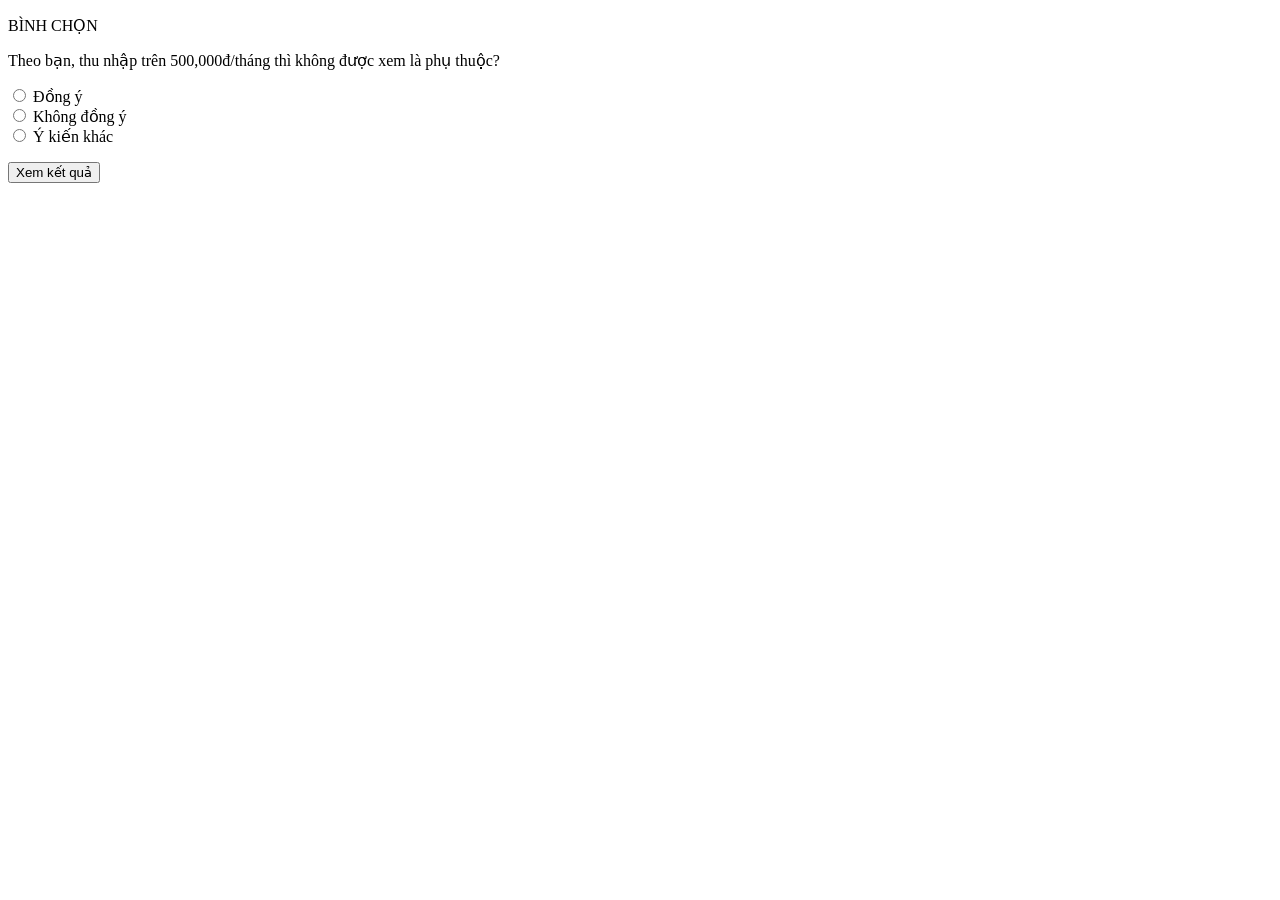
<file: binhchon.html>
<!DOCTYPE html PUBLIC "-//W3C//DTD XHTML 1.0 Transitional//EN" "http://www.w3.org/TR/xhtml1/DTD/xhtml1-transitional.dtd">
<html xmlns="http://www.w3.org/1999/xhtml">
<head>
<meta http-equiv="Content-Type" content="text/html; charset=utf-8" />
<title>Untitled Document</title>
</head>

<body>
 <p>BÌNH CHỌN</p>  
<div id="binhchon">
  <form id="form3" name="form3" action="kqbc.php" method="post" target="_blank">
    Theo bạn, thu nhập trên 500,000đ/tháng thì không được xem là phụ thuộc?
    
    <p>
      <label>
        <input id="radio" type="radio" value="15" name="idPA" />
      </label>
      Đồng ý<br />
  <label>
        <input id="radio" type="radio" value="16" name="idPA" />
      </label>
      Không đồng 
      ý<br />
      <label>
        <input id="radio" type="radio" value="17" name="idPA" />
      </label>
    Ý kiến khác</p>
    <p>
      <label>
        <input id="button" onclick="kqbc(idPA)" type="button" value="Xem kết quả" name="Button" />
      </label>
    </p>
  </form>
</div>
</body>
</html>
</file>
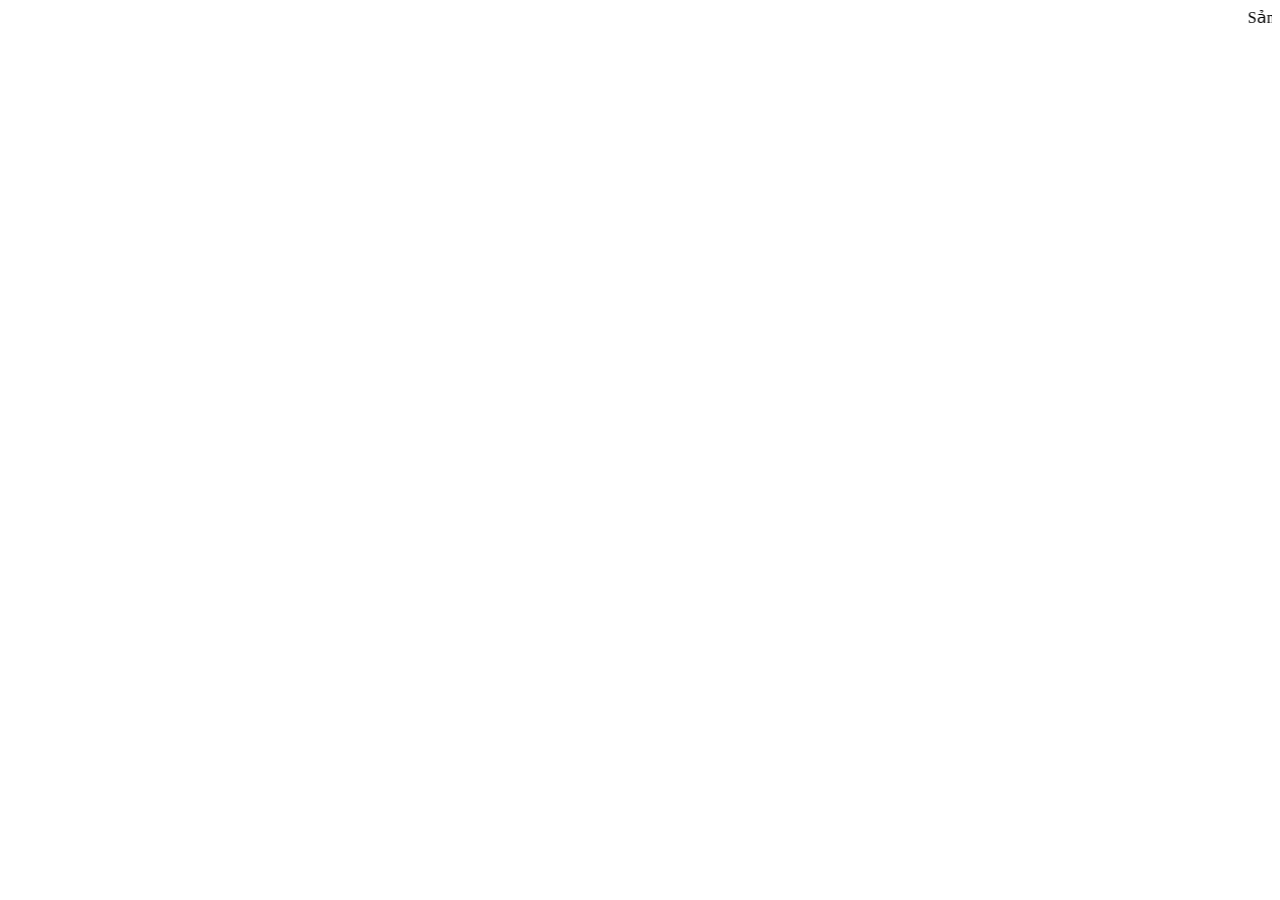
<file: cuon.html>
<!DOCTYPE html PUBLIC "-//W3C//DTD XHTML 1.0 Transitional//EN" "http://www.w3.org/TR/xhtml1/DTD/xhtml1-transitional.dtd">
<html xmlns="http://www.w3.org/1999/xhtml">
<head>
<meta http-equiv="Content-Type" content="text/html; charset=utf-8" />
<title>Untitled Document</title>
</head>

<body>
  <marquee id=cuon behavior="scroll" scrollamount="2" scrolldelay="1" onmouseover="this.stop()" onmouseout="this.start()">
        Sản xuất điện bằng gương - Chứng khoán tiếp tục giảm điểm - Xe bay đầu tiên trên thế giới
        </marquee>
</body>
</html>
</file>
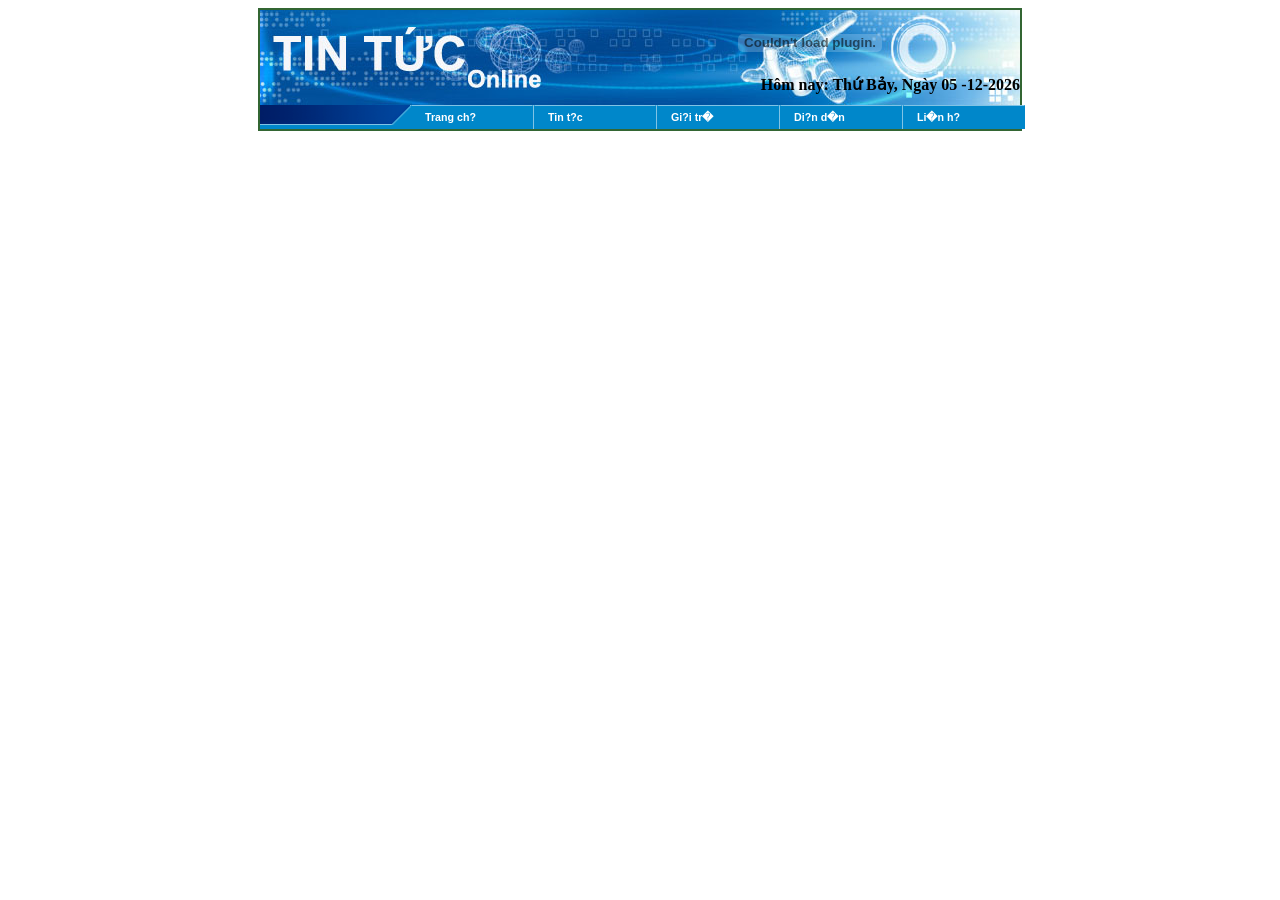
<file: nhan.html>
<!DOCTYPE html PUBLIC "-//W3C//DTD XHTML 1.0 Transitional//EN" "http://www.w3.org/TR/xhtml1/DTD/xhtml1-transitional.dtd">
<html xmlns="http://www.w3.org/1999/xhtml">
<head>
<meta http-equiv="Content-Type" content="text/html; charset=utf-8" />
<title>Untitled Document</title>
<style type="text/css">
<!--
#container {
	border: 2px solid #336633;
	width: 760px;
	margin: auto;
}
#header {
	background-image: url(images/header01.jpg);
	height: 95px;
}
#quangcao_header {
	height: 65px;
	width: 420px;
	float: right;
}
#hienngay {
	font-weight: bolder;
	color: #000000;
	float: right;
	height: 30px;
	width: 760px;
	text-align: right;
}
#menu {
	background-color: #666666;
	height: 24px;
	width: 760px;
}
-->
</style>
<script src="Scripts/AC_RunActiveContent.js" type="text/javascript"></script>
<script type="text/javascript" language="JavaScript1.2" src="um_menu.js"></script>
</head>

<body>
<div id="container">
  <div id="header">
    <div id="quangcao_header">
      <script type="text/javascript">
AC_FL_RunContent( 'codebase','http://download.macromedia.com/pub/shockwave/cabs/flash/swflash.cab#version=9,0,28,0','width','420','height','65','src','quangcao/qc1','quality','high','pluginspage','http://www.adobe.com/shockwave/download/download.cgi?P1_Prod_Version=ShockwaveFlash','movie','quangcao/qc1' ); //end AC code
    </script>
      <noscript>
      <object classid="clsid:D27CDB6E-AE6D-11cf-96B8-444553540000" codebase="http://download.macromedia.com/pub/shockwave/cabs/flash/swflash.cab#version=9,0,28,0" width="420" height="65">
        <param name="movie" value="quangcao/qc1.swf" />
        <param name="quality" value="high" />
        <embed src="quangcao/qc1.swf" quality="high" pluginspage="http://www.adobe.com/shockwave/download/download.cgi?P1_Prod_Version=ShockwaveFlash" type="application/x-shockwave-flash" width="420" height="65"></embed>
      </object>
      </noscript>
    </div>
    <div id="hienngay">Hôm nay:
      <script type="text/javascript" src="HienNgayHomNay.js"></script>
    </div>
  </div>
  <div id="menu"><script type="text/javascript" language="JavaScript1.2" src="nhan.js"></script></div>
</div>
</body>
</html>
</file>
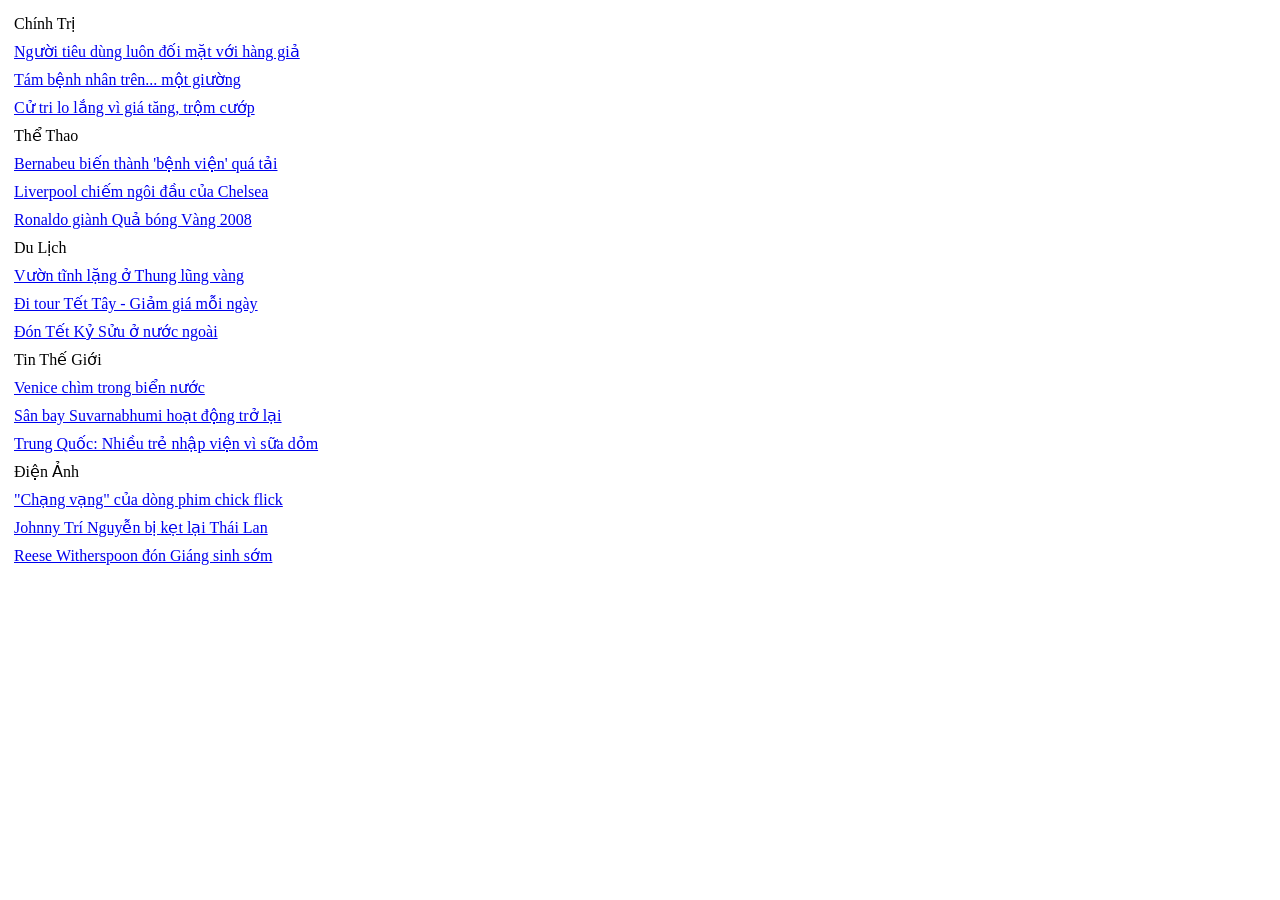
<file: theloai1.html>
<!DOCTYPE html PUBLIC "-//W3C//DTD XHTML 1.0 Transitional//EN" "http://www.w3.org/TR/xhtml1/DTD/xhtml1-transitional.dtd">
<html xmlns="http://www.w3.org/1999/xhtml">
<head>
<meta http-equiv="Content-Type" content="text/html; charset=utf-8" />
<title>Untitled Document</title>
</head>

<body>
<table id="theloai1" cellspacing="3" cellpadding="3" width="100%" 
              border="0">
  <tbody>
    <tr>
      <td >Chính 
        Trị</td>
    </tr>
    <tr>
      <td><a 
                 
	
                  href="noidungtin.php?idTin=99">Người tiêu dùng luôn đối mặt với hàng giả</a></td>
    </tr>
    <tr>
      <td><a 
                  
                  href="noidungtin.php?idTin=98">Tám 
        bệnh nhân trên... một giường</a></td>
    </tr>
    <tr>
      <td><a 
                  
                  href="noidungtin.php?idTin=97">Cử 
        tri lo lắng vì giá tăng, trộm cướp</a></td>
    </tr>
    <tr>
      <td >Thể 
        Thao</td>
    </tr>
    <tr>
      <td><a 
                 
                  href="noidungtin.php?idTin=121">Bernabeu biến thành 'bệnh viện' quá tải</a></td>
    </tr>
    <tr>
      <td><a 
                  
                  href="noidungtin.php?idTin=120">Liverpool chiếm ngôi đầu của Chelsea</a></td>
    </tr>
    <tr>
      <td><a 
                  
                  href="noidungtin.php?idTin=119">Ronaldo giành Quả bóng Vàng 2008</a></td>
    </tr>
    <tr>
      <td >Du 
        Lịch</td>
    </tr>
    <tr>
      <td><a 
                
                  href="noidungtin.php?idTin=124">Vườn tĩnh lặng ở Thung lũng vàng</a></td>
    </tr>
    <tr>
      <td><a 
                  
                  href="noidungtin.php?idTin=123">Đi 
        tour Tết Tây - Giảm giá mỗi ngày</a></td>
    </tr>
    <tr>
      <td><a 
               
                  href="noidungtin.php?idTin=122">Đón 
        Tết Kỷ Sửu ở nước ngoài</a></td>
    </tr>
    <tr>
      <td >Tin 
        Thế Giới</td>
    </tr>
    <tr>
      <td><a 
                 
                  href="noidungtin.php?idTin=135">Venice chìm trong biển nước</a></td>
    </tr>
    <tr>
      <td><a 
               
                  href="noidungtin.php?idTin=134">Sân 
        bay Suvarnabhumi hoạt động trở lại</a></td>
    </tr>
    <tr>
      <td><a 
               
                  href="noidungtin.php?idTin=34">Trung Quốc: Nhiều trẻ nhập viện vì sữa dỏm</a></td>
    </tr>
    <tr>
      <td >Điện 
        Ảnh</td>
    </tr>
    <tr>
      <td><a 
                
                  href="noidungtin.php?idTin=148">&quot;Chạng vạng&quot; của dòng phim chick flick</a></td>
    </tr>
    <tr>
      <td><a 
                 
                  href="noidungtin.php?idTin=147">Johnny Trí Nguyễn bị kẹt lại Thái Lan</a></td>
    </tr>
    <tr>
      <td><a 
                 
                  href="noidungtin.php?idTin=146">Reese Witherspoon đón Giáng sinh 
        sớm</a></td>
    </tr>
  </tbody>
</table>
</body>
</html>
</file>
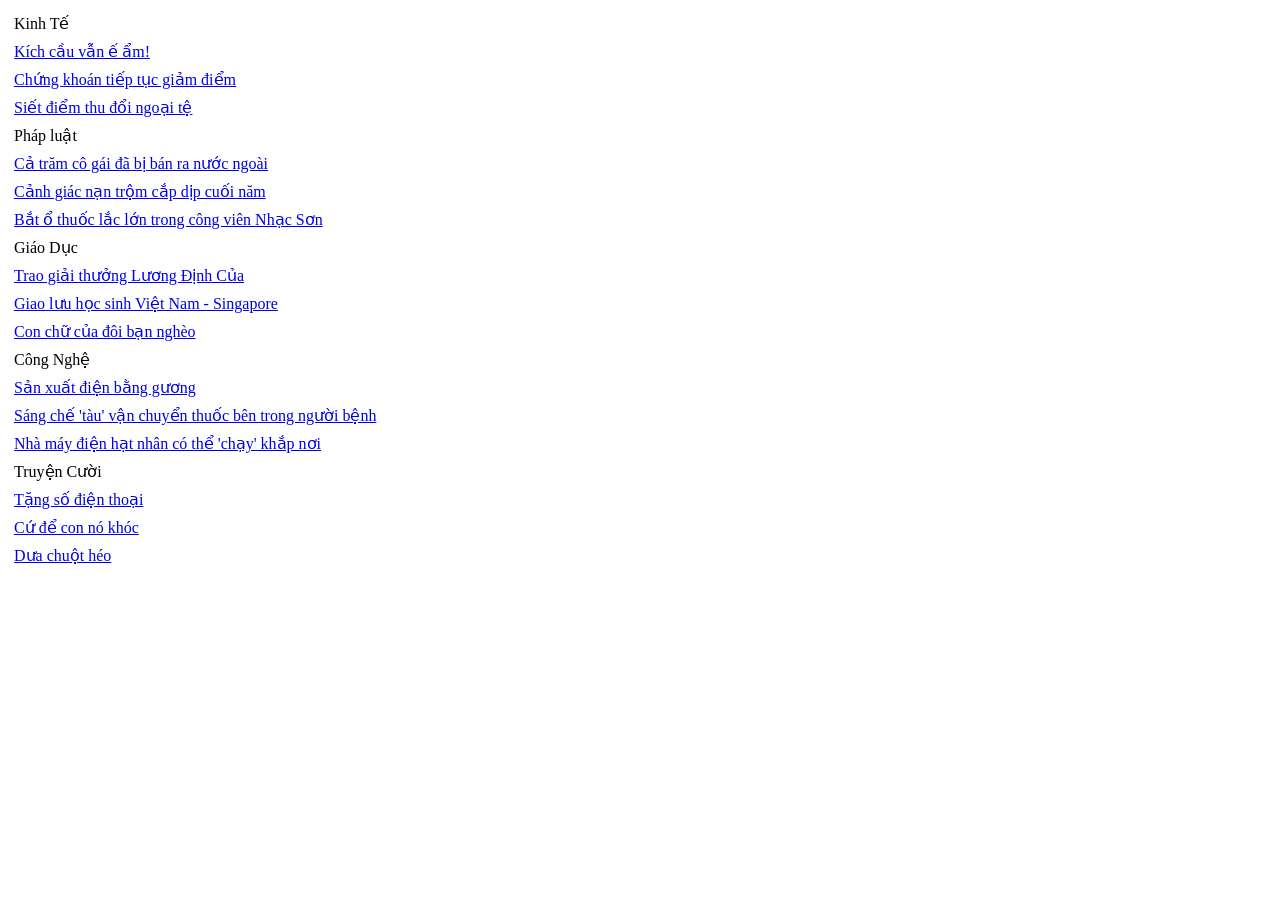
<file: theloai2.html>
<!DOCTYPE html PUBLIC "-//W3C//DTD XHTML 1.0 Transitional//EN" "http://www.w3.org/TR/xhtml1/DTD/xhtml1-transitional.dtd">
<html xmlns="http://www.w3.org/1999/xhtml">
<head>
<meta http-equiv="Content-Type" content="text/html; charset=utf-8" />
<title>Untitled Document</title>
</head>

<body>
<table id="theloai2" cellspacing="3" cellpadding="3" width="100%" 
border="0">
  <tbody>
    <tr>
      <td >Kinh 
        Tế</td>
    </tr>
    <tr>
      <td><a 
                 
                  href="noidungtin.php?idTin=112">Kích cầu vẫn ế ẩm!</a></td>
    </tr>
    <tr>
      <td><a 
                  
                  href="noidungtin.php?idTin=111">Chứng khoán tiếp tục giảm điểm</a></td>
    </tr>
    <tr>
      <td><a 
               
                  href="noidungtin.php?idTin=104">Siết điểm thu đổi ngoại tệ</a></td>
    </tr>
    <tr>
      <td >Pháp 
        luật</td>
    </tr>
    <tr>
      <td><a 
                
                  href="noidungtin.php?idTin=114">Cả 
        trăm cô gái đã bị bán ra nước ngoài</a></td>
    </tr>
    <tr>
      <td><a 
              
                  href="noidungtin.php?idTin=113">Cảnh giác nạn trộm cắp dịp cuối năm</a></td>
    </tr>
    <tr>
      <td><a 
                 
                  href="noidungtin.php?idTin=107">Bắt ổ thuốc lắc lớn trong công viên Nhạc Sơn</a></td>
    </tr>
    <tr>
      <td >Giáo 
        Dục</td>
    </tr>
    <tr>
      <td><a 
                 
                  href="noidungtin.php?idTin=118">Trao giải thưởng Lương Định Của</a></td>
    </tr>
    <tr>
      <td><a 
                 
                  href="noidungtin.php?idTin=117">Giao lưu học sinh Việt Nam - Singapore</a></td>
    </tr>
    <tr>
      <td><a 
               
                  href="noidungtin.php?idTin=116">Con 
        chữ của đôi bạn nghèo</a></td>
    </tr>
    <tr>
      <td >Công 
        Nghệ</td>
    </tr>
    <tr>
      <td><a 
                 
                  href="noidungtin.php?idTin=170">Sản 
        xuất điện bằng gương</a></td>
    </tr>
    <tr>
      <td><a 
                 
                  href="noidungtin.php?idTin=169">Sáng chế 'tàu' vận chuyển thuốc bên trong người 
        bệnh</a></td>
    </tr>
    <tr>
      <td><a 
                
                  href="noidungtin.php?idTin=168">Nhà 
        máy điện hạt nhân có thể 'chạy' khắp nơi</a></td>
    </tr>
    <tr>
      <td >Truyện 
        Cười</td>
    </tr>
    <tr>
      <td><a 
                  
                  href="noidungtin.php?idTin=80">Tặng số điện thoại</a></td>
    </tr>
    <tr>
      <td><a 
                  
                  href="noidungtin.php?idTin=79">Cứ 
        để con nó khóc</a></td>
    </tr>
    <tr>
      <td><a 
                
                  href="noidungtin.php?idTin=78">Dưa 
        chuột 
        héo</a></td>
    </tr>
  </tbody>
</table>
</body>
</html>
</file>
